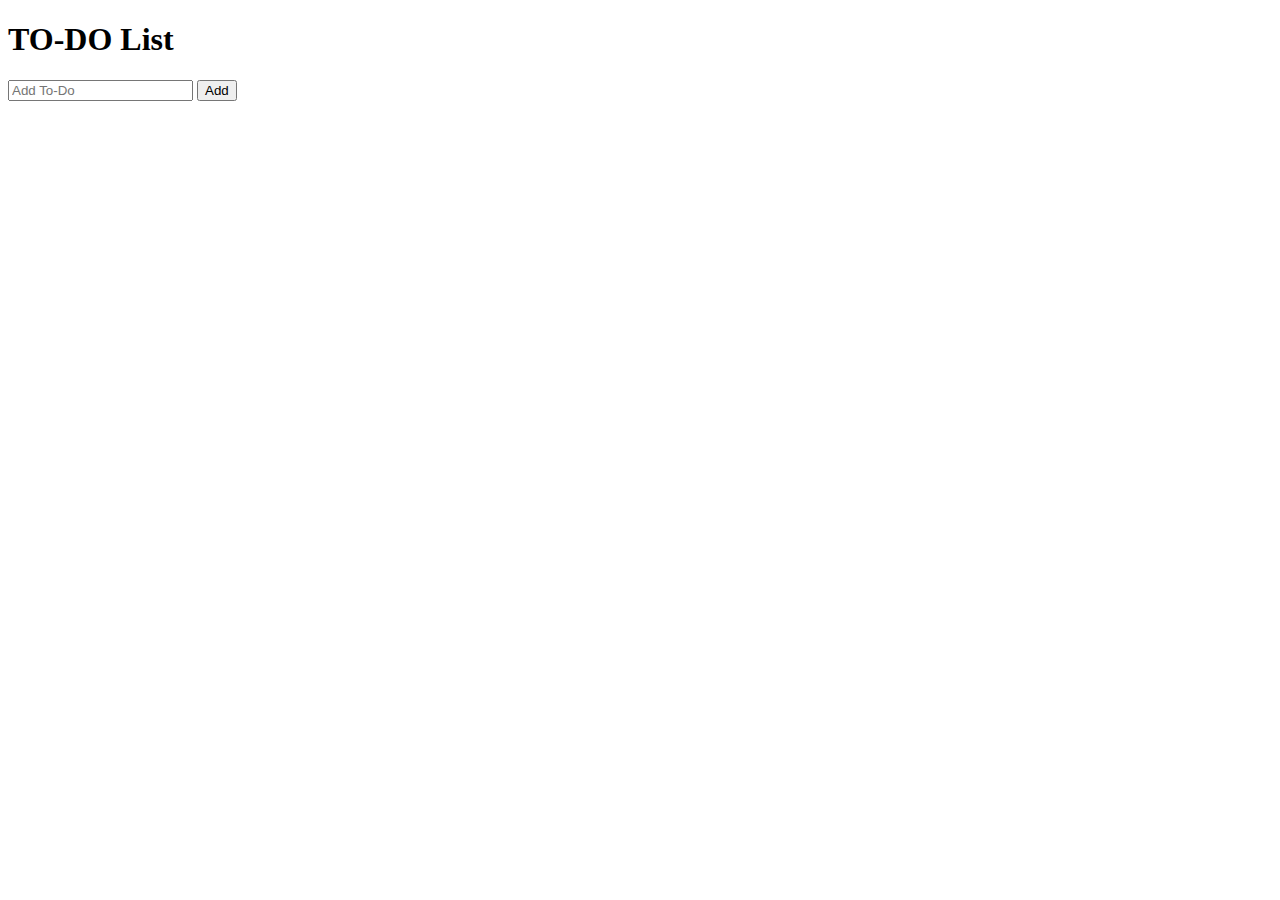
<file: 1. To-do/index.html>
<!DOCTYPE html>
<html lang="en">
<head>
  <meta charset="UTF-8">
  <meta name="viewport" content="width=device-width, initial-scale=1.0">
  <title>To-do App</title>
</head>
<style>
  .todo {
    display: flex;
    flex-wrap: nowrap;
    align-items: center;
  } .todo input:checked + p {
    text-decoration: line-through;
  }.todo p {
    padding: 5px 50px;
  } .todo button {
    height: fit-content;
    width: fit-content;
  }
</style>
<body>
  <div id="cont">
    <h1>TO-DO List</h1>
    <div id="input">
      <input type="text" placeholder="Add To-Do" id="newTD">
      <button onclick="addTodo()">Add</button>
    </div>
    <div id="todos">
    </div>
  </div>
  <script src="script.js"></script>
</body>
</html>
</file>
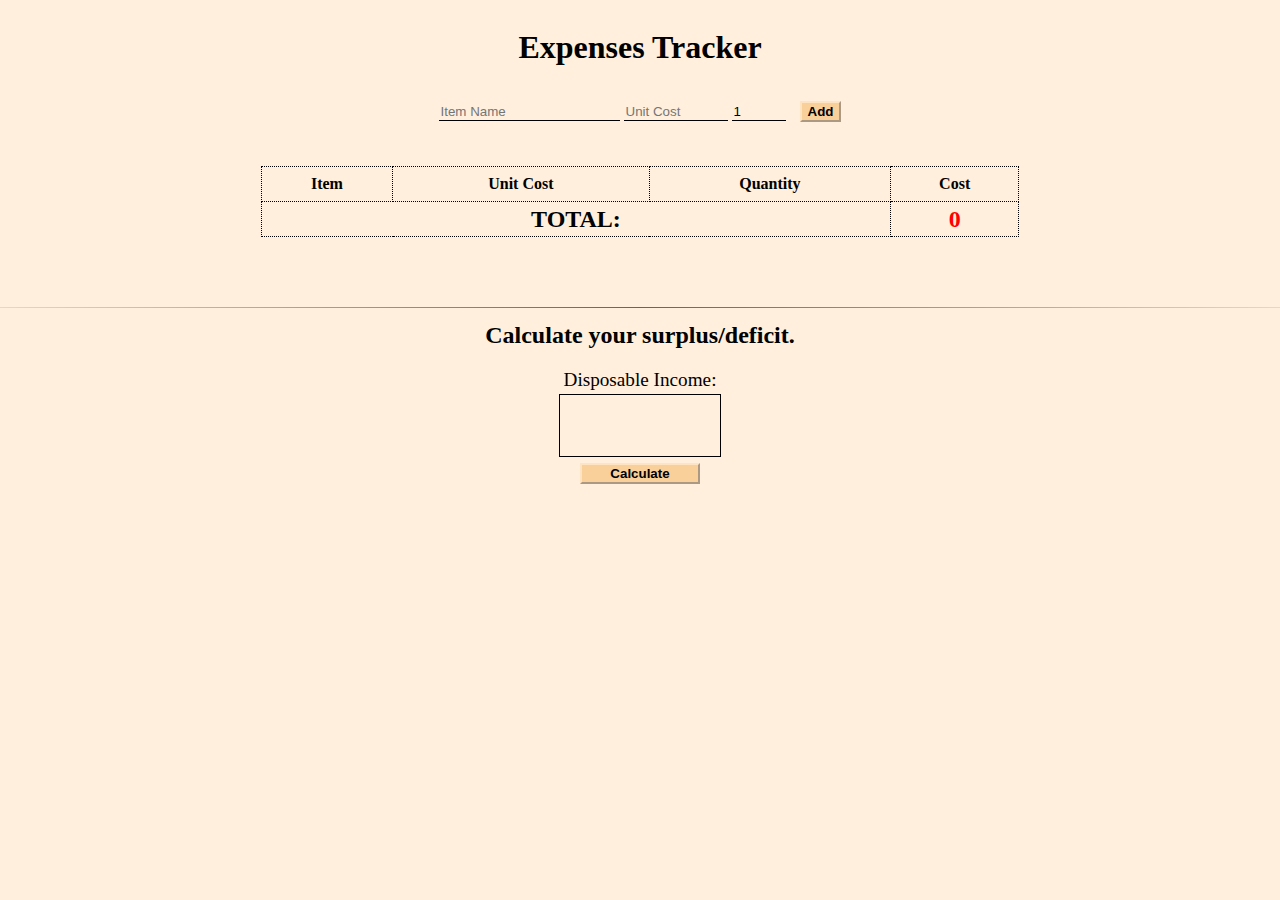
<file: 2. Expenses Tracker/index.html>
<!DOCTYPE html>
<html lang="en">
<head>
  <meta charset="UTF-8">
  <meta name="viewport" content="width=device-width, initial-scale=1.0">
  <title>Expenses Tracker</title>
  <link rel="stylesheet" href="style.css">
</head>
<body>
  <h1>Expenses Tracker</h1>
  <div id="input-field">
    <input type="text" placeholder="Item Name" id="iname">
    <input type="number" placeholder="Unit Cost" id="icost">
    <input type="number" value="1" id="iqty" title="Quantity">
    <button onclick="addItem(getItem())">Add</button>
  </div>
  <p id="status"></p>
  <table>
    <thead>
      <th>Item</th>
      <th>Unit Cost</th>
      <th>Quantity</th>
      <th>Cost</th>
    </thead>
    <tbody id="tbody"></tbody>
    <tfoot id="tfoot">
      <td colspan="3">TOTAL:</td>
      <td id="grand-total">0</td>
    </tfoot>
  </table>
  <div id="income">
    <h2>Calculate your surplus/deficit.</h2>
    <label for="inc" title="Salary Without Taxes">Disposable Income:</label>
    <input name="inc" type="number" id="inc">
    <button onclick="surDef()">Calculate</button>
    <p id="net-val"></p>
  </div>
  <script src="script.js"></script>
</body>
</html>
</file>
<file: 2. Expenses Tracker/style.css>
body {
  background-color: #ffe4c498;
  display: flex;
  flex-direction: column;
  justify-content: center;
  align-items: center;
  overflow-x: hidden;
}

button {
  background-color: #f9cf9a;
  border-color: bisque;
  cursor: pointer;
  font-weight: bold;
  margin-left: 10px;
}

table, th, td {
  border: 1px dotted black;
  border-collapse: collapse;
  text-align: center;
}

table {
  width: clamp(60%, 60%, 100%);
  margin-top: 1%;
}

tr {
  transition: all ease 100ms;
  height: 35px;
}

tr:hover {
  background-color: #d6eeee;
  cursor: default;
}

tfoot{
  font-size: x-large;
}

::selection {
  background-color: #eded7b;
}

#input-field {
  margin-top: 1%;
}
#input-field input {
  border: none;
  background-color: transparent;
  border-bottom: 1.2px solid black;
}
#input-field input:focus {
  outline: none;
}
#icost {
  width: 100px;
}
#iqty {
  width: 50px;
}

#status, #net-val, #grand-total {
  color: red;
  font-weight: bolder;
}
#tfoot {
  font-weight: bold;
}

#income {
  display: flex;
  flex-direction: column;
  justify-content: center;
  position: relative;
  align-items: center;
  margin-top: 5.5%;
}
#income::before {
  content: "";
  position: absolute;
  width: 120vw;
  height: 1px;
  top: 0;
  background: linear-gradient(to right, transparent, #00000095, transparent);
}
#income h2 {
  margin-top: 5%;
}
#income label {
  font-size: larger;
  cursor: pointer;
}
#income input {
  max-width: 120px;
  padding: 20px;
  font-size: large;
  font-weight: bold;
  border: 1px solid black;
  margin-top: 1%;
  background-color: transparent;
}
#income button {
  width: 120px;
  margin: 0;
  margin-top: 2%;
}
#net-val {
  font-size: x-large;
}
</file>
